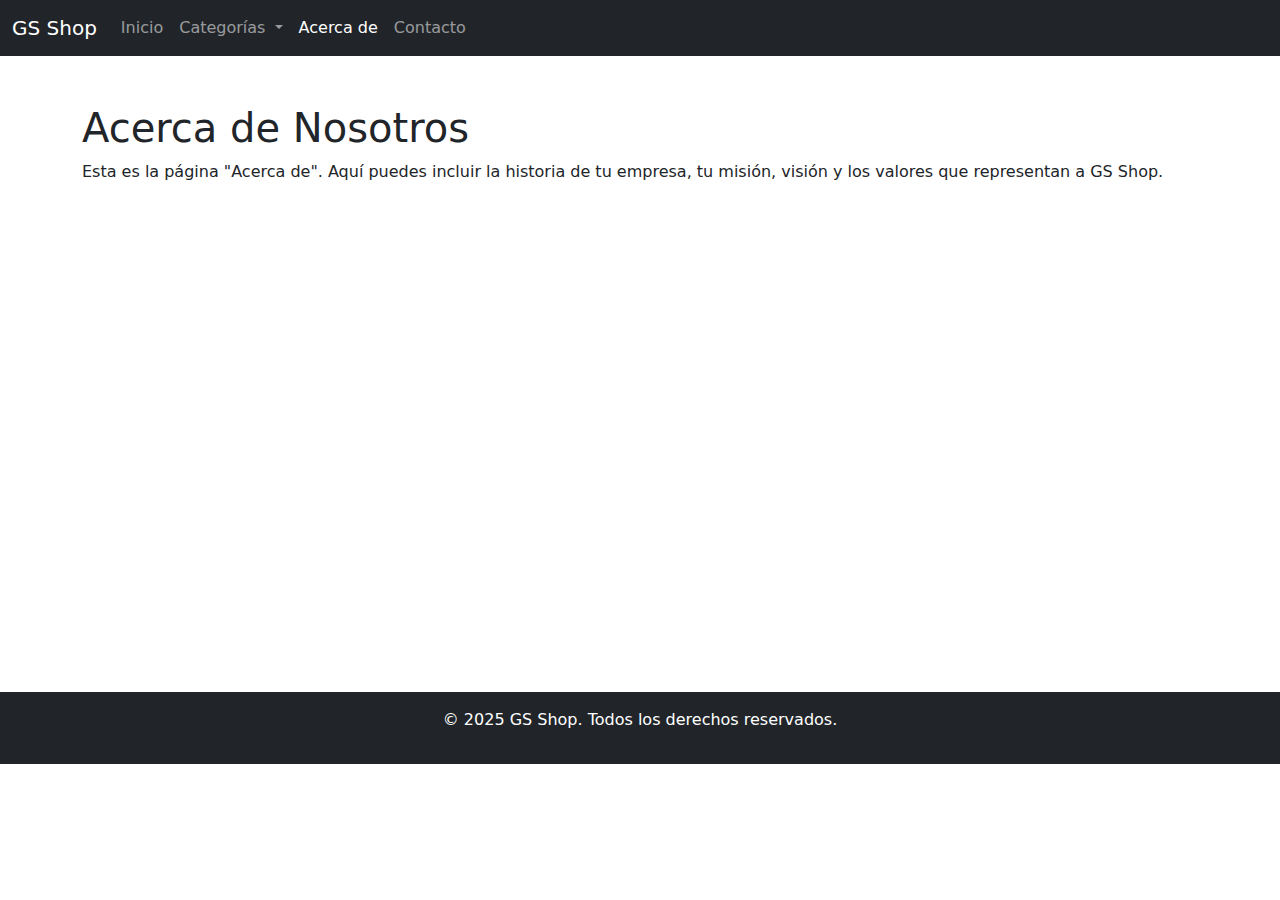
<file: acerca-de.html>
<!DOCTYPE html>
<html lang="es">
  <head>
    <meta charset="UTF-8" />
    <meta name="viewport" content="width=device-width, initial-scale=1.0" />
    <title>GS Shop - Acerca de</title>
    <link
      href="https://cdn.jsdelivr.net/npm/bootstrap@5.3.3/dist/css/bootstrap.min.css"
      rel="stylesheet"
    />
  </head>
  <body>
    <nav class="navbar navbar-expand-lg navbar-dark bg-dark">
      <div class="container-fluid">
        <a class="navbar-brand" href="index.html">GS Shop</a>
        <button
          class="navbar-toggler"
          type="button"
          data-bs-toggle="collapse"
          data-bs-target="#navbarNavDropdown"
          aria-controls="navbarNavDropdown"
          aria-expanded="false"
          aria-label="Toggle navigation"
        >
          <span class="navbar-toggler-icon"></span>
        </button>
        <div class="collapse navbar-collapse" id="navbarNavDropdown">
          <ul class="navbar-nav me-auto mb-2 mb-lg-0">
            <li class="nav-item">
              <a class="nav-link" href="index.html">Inicio</a>
            </li>
            <li class="nav-item dropdown">
              <a
                class="nav-link dropdown-toggle"
                href="#"
                id="navbarDropdownMenuLink"
                role="button"
                data-bs-toggle="dropdown"
                aria-expanded="false"
              >
                Categorías
              </a>
              <ul
                class="dropdown-menu"
                aria-labelledby="navbarDropdownMenuLink"
              >
                <li><h6 class="dropdown-header">ACCESORIO</h6></li>
                <li>
                  <a class="dropdown-item" href="productos.html">Docking</a>
                </li>
                <li>
                  <a class="dropdown-item" href="productos.html">Teclado</a>
                </li>
                <li>
                  <a class="dropdown-item" href="productos.html">Mouse</a>
                </li>
                <li>
                  <a class="dropdown-item" href="productos.html">Monitor</a>
                </li>
                <li><hr class="dropdown-divider" /></li>
                <li><h6 class="dropdown-header">CÓMPUTO</h6></li>
                <li>
                  <a class="dropdown-item" href="productos.html">Laptop</a>
                </li>
                <li>
                  <a class="dropdown-item" href="productos.html">Desktop</a>
                </li>
                <li><a class="dropdown-item" href="productos.html">CPU</a></li>
                <li><hr class="dropdown-divider" /></li>
                <li><h6 class="dropdown-header">IMPRESIÓN</h6></li>
                <li>
                  <a class="dropdown-item" href="productos.html"
                    >Tinta Continua</a
                  >
                </li>
                <li>
                  <a class="dropdown-item" href="productos.html">Láser</a>
                </li>
                <li><hr class="dropdown-divider" /></li>
                <li><h6 class="dropdown-header">COMPONENTES</h6></li>
                <li><a class="dropdown-item" href="productos.html">RAM</a></li>
                <li>
                  <a class="dropdown-item" href="productos.html">Gabinetes</a>
                </li>
                <li>
                  <a class="dropdown-item" href="productos.html"
                    >Procesadores</a
                  >
                </li>
                <li>
                  <a class="dropdown-item" href="productos.html">Disco Duro</a>
                </li>
                <li><a class="dropdown-item" href="productos.html">SSD</a></li>
              </ul>
            </li>
            <li class="nav-item">
              <a
                class="nav-link active"
                aria-current="page"
                href="acerca-de.html"
                >Acerca de</a
              >
            </li>
            <li class="nav-item">
              <a class="nav-link" href="contacto.html">Contacto</a>
            </li>
          </ul>
        </div>
      </div>
    </nav>

    <div class="container mt-5" style="min-height: 60vh">
      <h1>Acerca de Nosotros</h1>
      <p>
        Esta es la página "Acerca de". Aquí puedes incluir la historia de tu
        empresa, tu misión, visión y los valores que representan a GS Shop.
      </p>
    </div>

    <footer class="bg-dark text-white text-center p-3 mt-5">
      <p>&copy; 2025 GS Shop. Todos los derechos reservados.</p>
    </footer>

    <script src="https://cdn.jsdelivr.net/npm/bootstrap@5.3.3/dist/js/bootstrap.bundle.min.js"></script>
  </body>
</html>
</file>
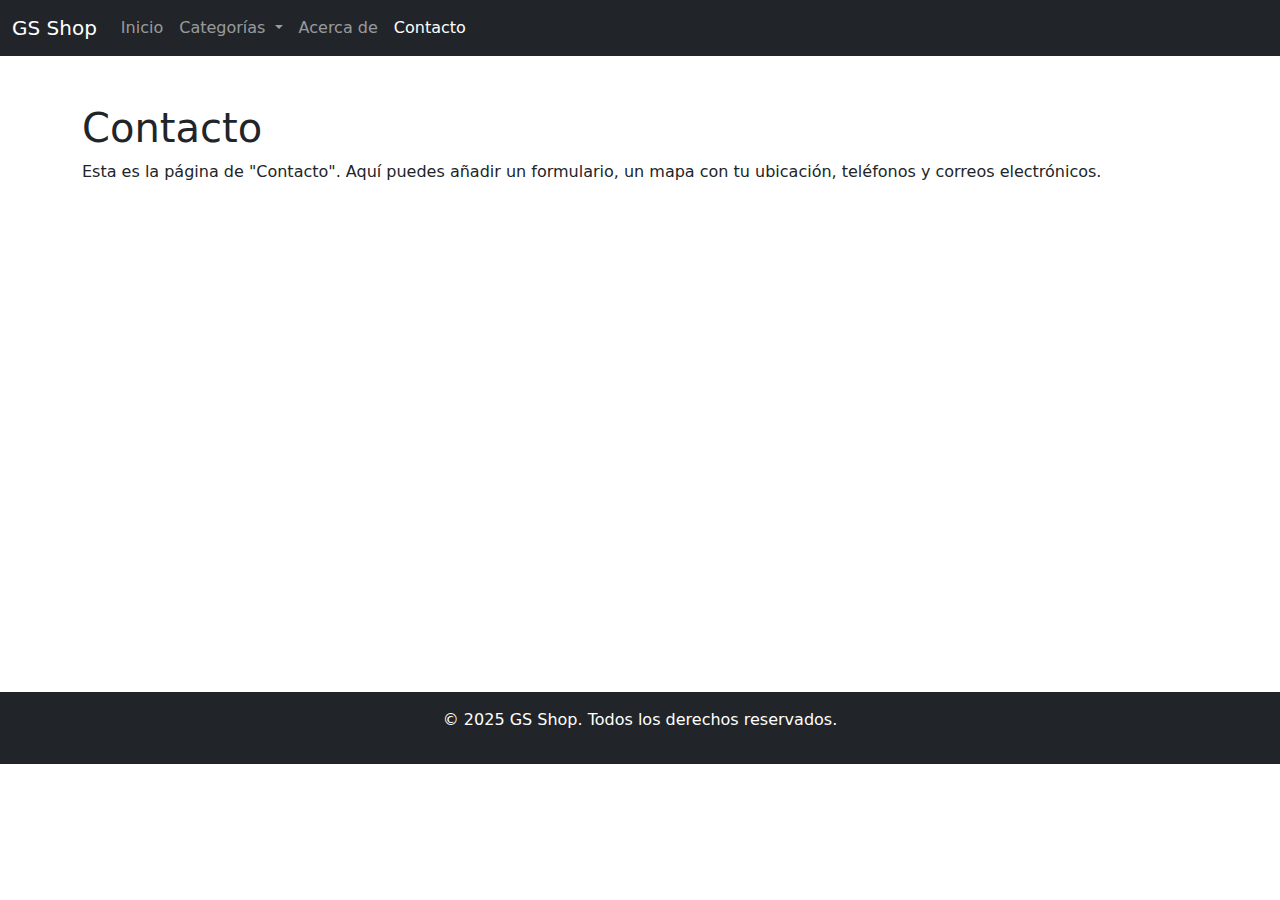
<file: contacto.html>
<!DOCTYPE html>
<html lang="es">
  <head>
    <meta charset="UTF-8" />
    <meta name="viewport" content="width=device-width, initial-scale=1.0" />
    <title>GS Shop - Contacto</title>
    <link
      href="https://cdn.jsdelivr.net/npm/bootstrap@5.3.3/dist/css/bootstrap.min.css"
      rel="stylesheet"
    />
  </head>
  <body>
    <nav class="navbar navbar-expand-lg navbar-dark bg-dark">
      <div class="container-fluid">
        <a class="navbar-brand" href="index.html">GS Shop</a>
        <button
          class="navbar-toggler"
          type="button"
          data-bs-toggle="collapse"
          data-bs-target="#navbarNavDropdown"
          aria-controls="navbarNavDropdown"
          aria-expanded="false"
          aria-label="Toggle navigation"
        >
          <span class="navbar-toggler-icon"></span>
        </button>
        <div class="collapse navbar-collapse" id="navbarNavDropdown">
          <ul class="navbar-nav me-auto mb-2 mb-lg-0">
            <li class="nav-item">
              <a class="nav-link" href="index.html">Inicio</a>
            </li>
            <li class="nav-item dropdown">
              <a
                class="nav-link dropdown-toggle"
                href="#"
                id="navbarDropdownMenuLink"
                role="button"
                data-bs-toggle="dropdown"
                aria-expanded="false"
              >
                Categorías
              </a>
              <ul
                class="dropdown-menu"
                aria-labelledby="navbarDropdownMenuLink"
              >
                <li><h6 class="dropdown-header">ACCESORIO</h6></li>
                <li>
                  <a class="dropdown-item" href="productos.html">Docking</a>
                </li>
                <li>
                  <a class="dropdown-item" href="productos.html">Teclado</a>
                </li>
                <li>
                  <a class="dropdown-item" href="productos.html">Mouse</a>
                </li>
                <li>
                  <a class="dropdown-item" href="productos.html">Monitor</a>
                </li>
                <li><hr class="dropdown-divider" /></li>
                <li><h6 class="dropdown-header">CÓMPUTO</h6></li>
                <li>
                  <a class="dropdown-item" href="productos.html">Laptop</a>
                </li>
                <li>
                  <a class="dropdown-item" href="productos.html">Desktop</a>
                </li>
                <li><a class="dropdown-item" href="productos.html">CPU</a></li>
                <li><hr class="dropdown-divider" /></li>
                <li><h6 class="dropdown-header">IMPRESIÓN</h6></li>
                <li>
                  <a class="dropdown-item" href="productos.html"
                    >Tinta Continua</a
                  >
                </li>
                <li>
                  <a class="dropdown-item" href="productos.html">Láser</a>
                </li>
                <li><hr class="dropdown-divider" /></li>
                <li><h6 class="dropdown-header">COMPONENTES</h6></li>
                <li><a class="dropdown-item" href="productos.html">RAM</a></li>
                <li>
                  <a class="dropdown-item" href="productos.html">Gabinetes</a>
                </li>
                <li>
                  <a class="dropdown-item" href="productos.html"
                    >Procesadores</a
                  >
                </li>
                <li>
                  <a class="dropdown-item" href="productos.html">Disco Duro</a>
                </li>
                <li><a class="dropdown-item" href="productos.html">SSD</a></li>
              </ul>
            </li>
            <li class="nav-item">
              <a class="nav-link" href="acerca-de.html">Acerca de</a>
            </li>
            <li class="nav-item">
              <a
                class="nav-link active"
                aria-current="page"
                href="contacto.html"
                >Contacto</a
              >
            </li>
          </ul>
        </div>
      </div>
    </nav>

    <div class="container mt-5" style="min-height: 60vh">
      <h1>Contacto</h1>
      <p>
        Esta es la página de "Contacto". Aquí puedes añadir un formulario, un
        mapa con tu ubicación, teléfonos y correos electrónicos.
      </p>
    </div>

    <footer class="bg-dark text-white text-center p-3 mt-5">
      <p>&copy; 2025 GS Shop. Todos los derechos reservados.</p>
    </footer>

    <script src="https://cdn.jsdelivr.net/npm/bootstrap@5.3.3/dist/js/bootstrap.bundle.min.js"></script>
  </body>
</html>
</file>
